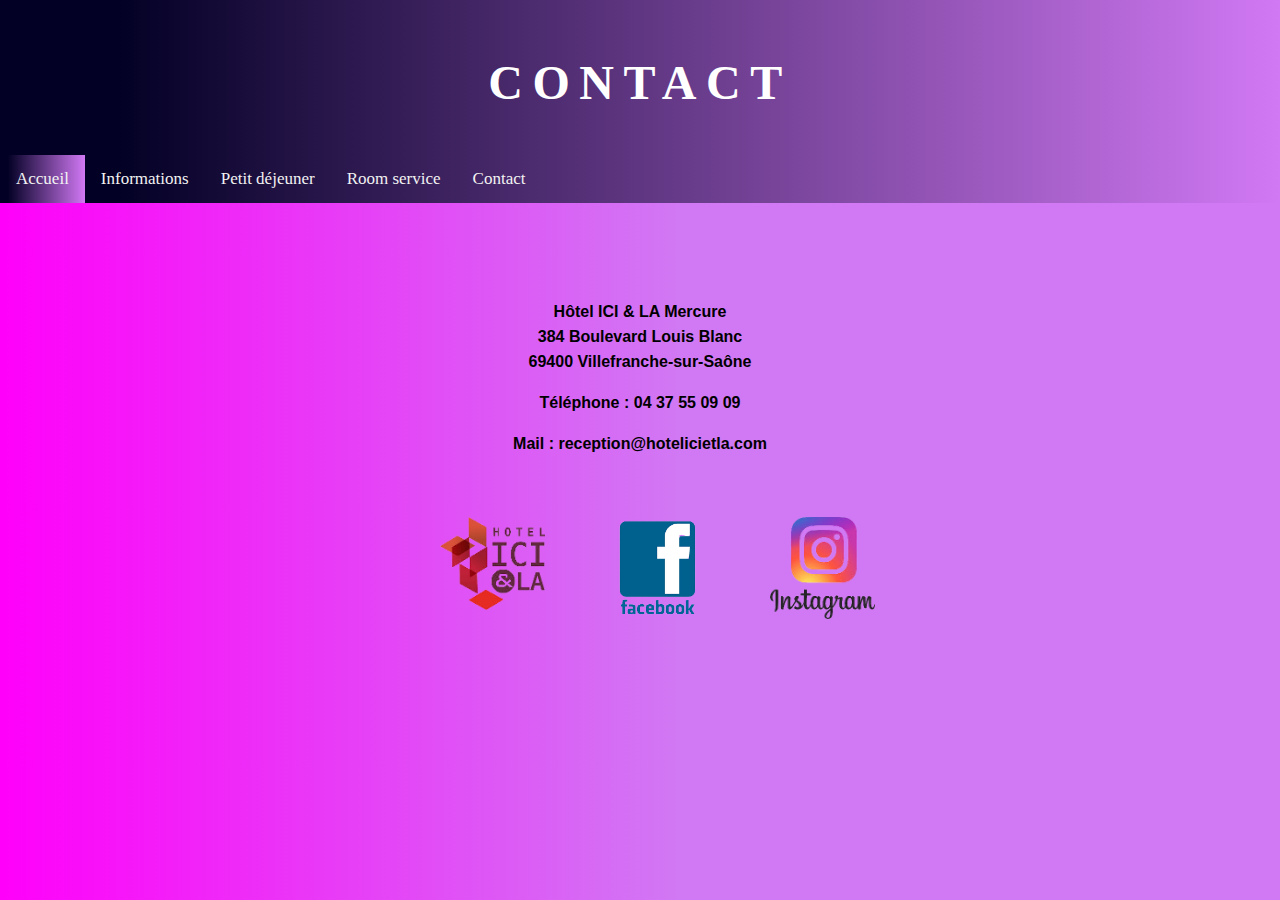
<file: contact.html>
<!DOCTYPE html>
<html lang="fr">
  <head>
    <meta charset="UTF-8" />
    <meta http-equiv="X-UA-Compatible" content="IE=edge" />
    <meta name="viewport" content="width=device-width, initial-scale=1.0" />
    <title>Contact</title>
    <link rel="shortcut icon" href="./Logos/icietla.jpg" />
    <link rel="stylesheet" type="text/css" href="style5.css" />
  </head>
  <body>
    <a id="haut"></a>
    <h1>Contact</h1>

    <div class="topnav" id="myTopnav">
      <a href="./index.html" class="active">Accueil</a>
      <a href="./informations.html">Informations</a>
      <a href="./pdj.html">Petit déjeuner</a>
      <a href="./roomservice.html">Room service</a>
      <a href="./contact.html">Contact</a>

      <a
        href="javascript:void(0);"
        style="font-size: 15px"
        class="icon"
        onclick="myFunction()"
        >&#9776;
      </a>
    </div>

    <script>
      function myFunction() {
        var x = document.getElementById("myTopnav");
        if (x.className === "topnav") {
          x.className += " responsive";
        } else {
          x.className = "topnav";
        }
      }
    </script>

    <div class="contact">
      <div class="hotel">
        <p>
          Hôtel ICI & LA Mercure <br />
          384 Boulevard Louis Blanc <br />
          69400 Villefranche-sur-Saône
        </p>
        <p>Téléphone : 04 37 55 09 09</p>
        <a href="mailto:reception@hotelicietla.com">
          <p>Mail : reception@hotelicietla.com</p>
        </a>
      </div>

      <div class="logo">
        <a href="https://hotelicietla.com/fr/" target="_blank">
          <img src="./Logos/icietla.png" width="105px" />
        </a>
        <a href="https://fr-fr.facebook.com/Hotelicietla" target="-blank">
          <img src="./Logos/facebook2.png" width="155px" />
        </a>
        <a href="https://www.instagram.com/lebelooga/" target="-blank">
          <img src="./Logos/insta.png" width="105px" />
        </a>
      </div>
    </div>
  </body>
</html>
</file>
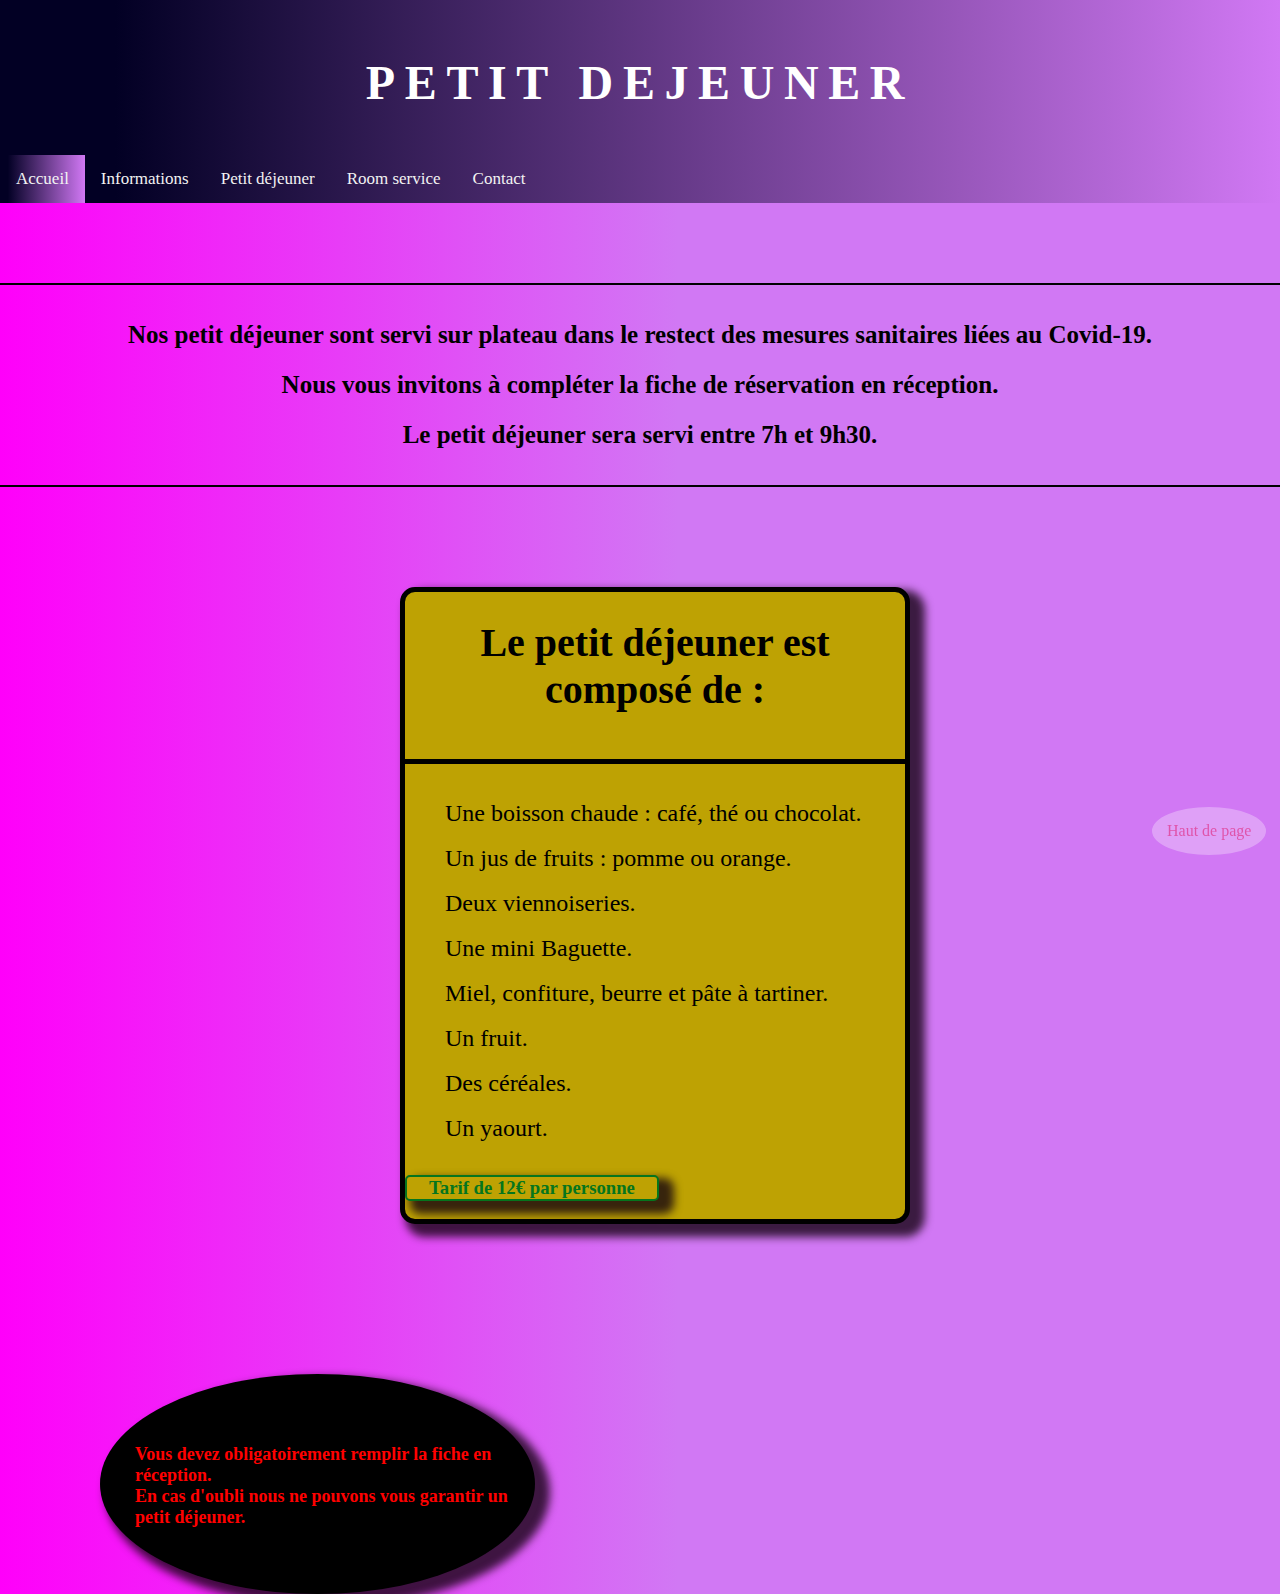
<file: pdj.html>
<!DOCTYPE html>
<html lang="fr">
  <head>
    <meta charset="UTF-8" />
    <meta name="viewport" content="width=device-width, initial-scale=1.0" />
    <title>Petit déjeuner</title>
    <link rel="stylesheet" href="./style4.css" />
  </head>
  <body>
    <header>
      <a id="haut"></a>
      <h1>PETIT DEJEUNER</h1>

      <div class="topnav" id="myTopnav">
        <a href="./index.html" class="active">Accueil</a>
        <a href="./informations.html">Informations</a>
        <a href="./pdj.html">Petit déjeuner</a>
        <a href="./roomservice.html">Room service</a>
        <a href="./contact.html">Contact</a>

        <a
          href="javascript:void(0);"
          style="font-size: 15px"
          class="icon"
          onclick="myFunction()"
          >&#9776;
        </a>
      </div>

      <script>
        function myFunction() {
          var x = document.getElementById("myTopnav");
          if (x.className === "topnav") {
            x.className += " responsive";
          } else {
            x.className = "topnav";
          }
        }
      </script>

      <p>
        Nos petit déjeuner sont servi sur plateau dans le restect des mesures
        sanitaires liées au Covid-19.<br />
        Nous vous invitons à compléter la fiche de réservation en réception.<br />
        Le petit déjeuner sera servi entre 7h et 9h30.
      </p>
    </header>
    <hr color="black" />
    <section>
      <h1>Le petit déjeuner est composé de :</h1>
      <ul>
        <li>Une boisson chaude : café, thé ou chocolat.</li>
        <li>Un jus de fruits : pomme ou orange.</li>
        <li>Deux viennoiseries.</li>
        <li>Une mini Baguette.</li>
        <li>Miel, confiture, beurre et pâte à tartiner.</li>
        <li>Un fruit.</li>
        <li>Des céréales.</li>
        <li>Un yaourt.</li>
      </ul>
      <h3>Tarif de 12€ par personne</h3>
    </section>
    <footer>
      <h4>
        Vous devez obligatoirement remplir la fiche en réception.<br />
        En cas d'oubli nous ne pouvons vous garantir un petit déjeuner.
      </h4>
    </footer>
    <a href="#haut" class="button">Haut de page</a>
  </body>
</html>
</file>
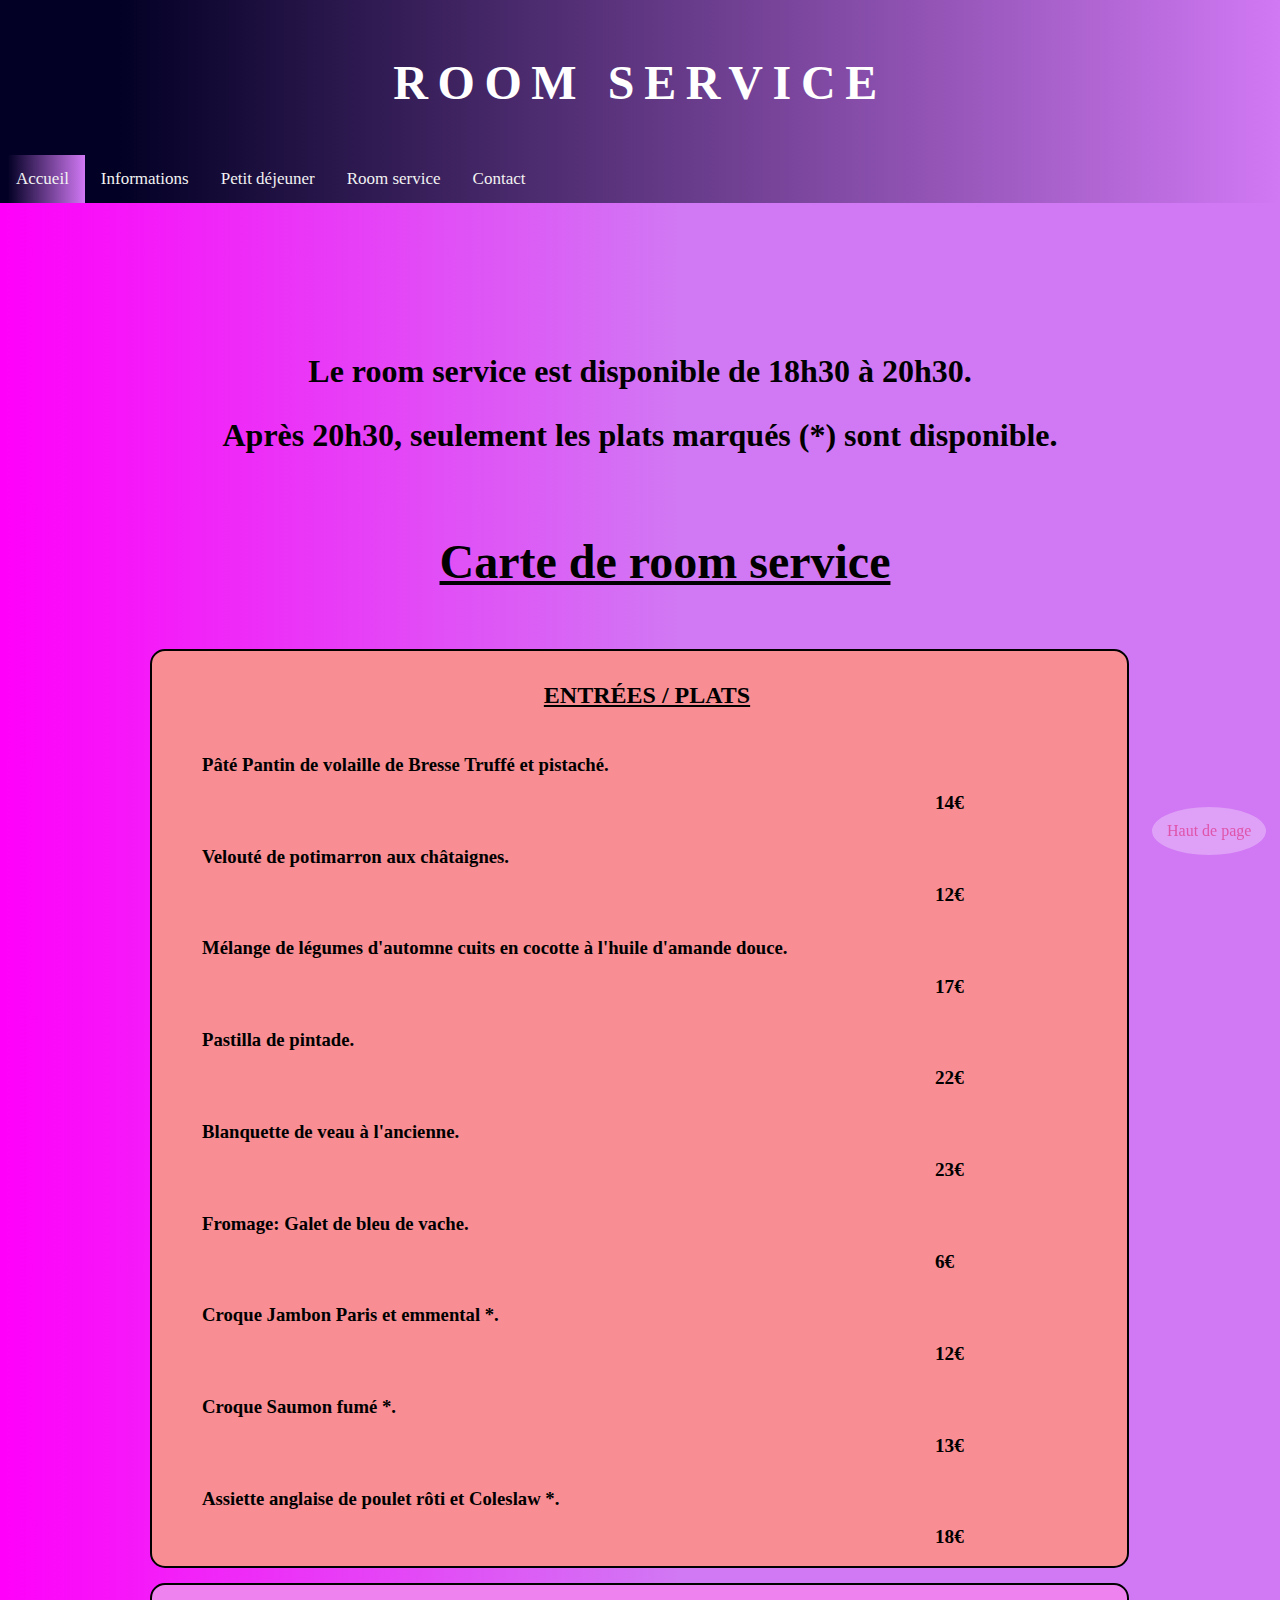
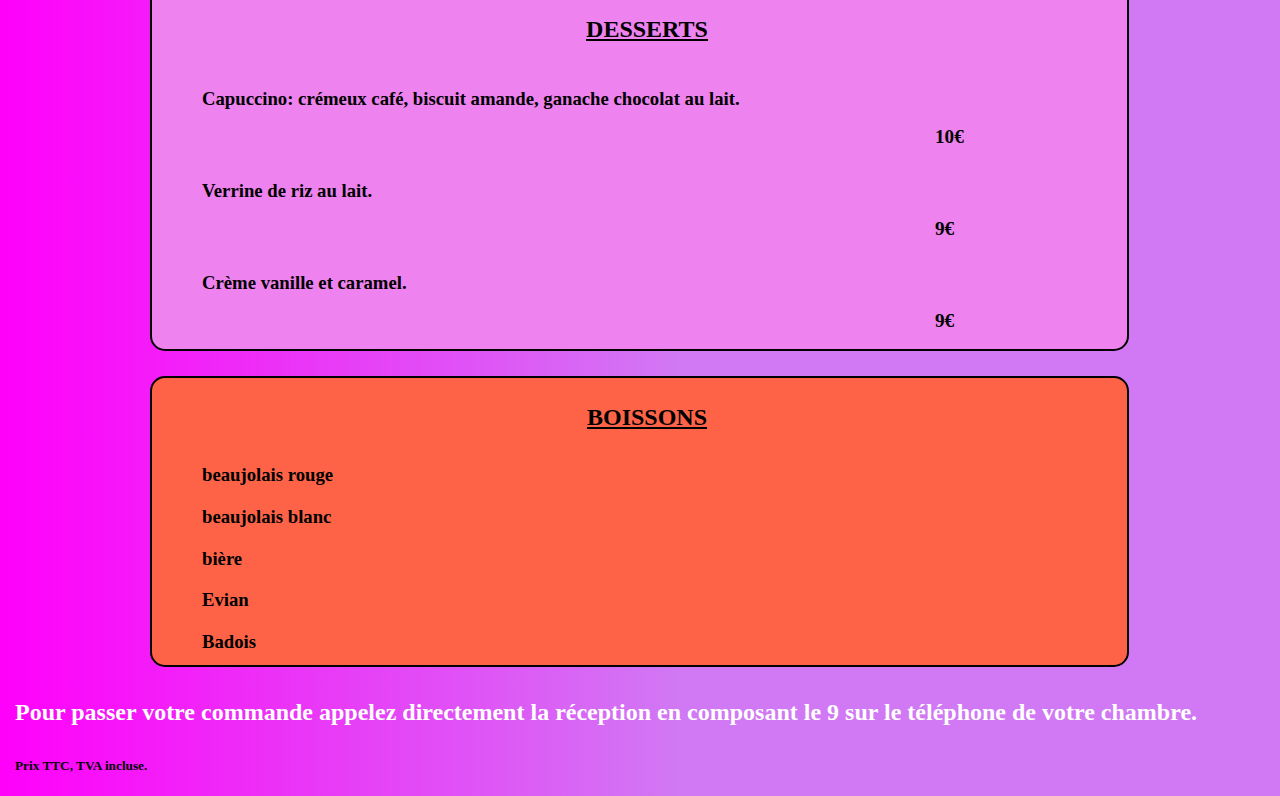
<file: roomservice.html>
<!DOCTYPE html>
<html lang="fr">
  <head>
    <meta charset="UTF-8" />
    <meta name="viewport" content="width=device-width, initial-scale=1.0" />
    <title>Room service</title>
    <link rel="shortcut icon" href="./Logos/belooga.jpg" />
    <link rel="stylesheet" type="text/css" href="style3.css" />
  </head>
  <body>
    <a id="haut"></a>
    <h1>room service</h1>

    <div class="topnav" id="myTopnav">
      <a href="./index.html" class="active">Accueil</a>
      <a href="./informations.html">Informations</a>
      <a href="./pdj.html">Petit déjeuner</a>
      <a href="./roomservice.html">Room service</a>
      <a href="./contact.html">Contact</a>

      <a
        href="javascript:void(0);"
        style="font-size: 15px"
        class="icon"
        onclick="myFunction()"
        >&#9776;
      </a>
    </div>

    <script>
      function myFunction() {
        var x = document.getElementById("myTopnav");
        if (x.className === "topnav") {
          x.className += " responsive";
        } else {
          x.className = "topnav";
        }
      }
    </script>

    <div class="entete">
      <h2>Le room service est disponible de 18h30 à 20h30.</h2>
      <h2>Après 20h30, seulement les plats marqués (*) sont disponible.</h2>
    </div>
    <div id="carte">
      <h2>Carte de room service</h2>
    </div>
    <div class="plats">
      <h6>Entrées / plats</h6>
      <h3>Pâté Pantin de volaille de Bresse Truffé et pistaché.</h3>
      <p>14€</p>

      <h3>Velouté de potimarron aux châtaignes.</h3>
      <p>12€</p>

      <h3>
        Mélange de légumes d'automne cuits en cocotte à l'huile d'amande douce.
      </h3>
      <p>17€</p>

      <h3>Pastilla de pintade.</h3>
      <p>22€</p>

      <h3>Blanquette de veau à l'ancienne.</h3>
      <p>23€</p>

      <h3>Fromage: Galet de bleu de vache.</h3>
      <p>6€</p>

      <h3>Croque Jambon Paris et emmental *.</h3>
      <p>12€</p>

      <h3>Croque Saumon fumé *.</h3>
      <p>13€</p>

      <h3>Assiette anglaise de poulet rôti et Coleslaw *.</h3>
      <p>18€</p>
    </div>
    <div class="desserts">
      <h6>Desserts</h6>

      <h3>
        Capuccino: crémeux café, biscuit amande, ganache chocolat au lait.
      </h3>
      <p>10€</p>

      <h3>Verrine de riz au lait.</h3>
      <p>9€</p>

      <h3>Crème vanille et caramel.</h3>
      <p>9€</p>
    </div>
    <div class="boissons">
      <h6>Boissons</h6>
      <h3>beaujolais rouge</h3>
      <h3>beaujolais blanc</h3>
      <h3>bière</h3>
      <h3>Evian</h3>
      <h3>Badois</h3>
    </div>

    <h4>
      Pour passer votre commande appelez directement la réception en composant
      le 9 sur le téléphone de votre chambre.
    </h4>

    <h5>Prix TTC, TVA incluse.</h5>
    <a href="#haut" class="button">Haut de page</a>
  </body>
</html>
</file>
<file: style5.css>
body {
  width: 100%;
  height: 100vh;
  margin: 0 auto;
  padding: 0 auto;
  background: rgb(2, 0, 36);
  background: linear-gradient(
    90deg,
    rgba(2, 0, 36, 1) 0%,
    rgba(255, 0, 250, 1) 0%,
    rgba(209, 120, 244, 1) 53%
  );
}

h1 {
  height: 100px;
  width: 100%;
  text-align: center;
  margin: 0;
  padding-top: 55px;
  font-size: 3em;
  text-transform: uppercase;
  color: white;
  letter-spacing: 0.2em;
  font-family: serif;
  background: rgb(2, 0, 36);
  background: linear-gradient(
    90deg,
    rgba(2, 0, 36, 1) 9%,
    rgba(209, 120, 244, 1) 100%,
    rgba(0, 212, 255, 1) 100%
  );
}

.topnav {
  overflow: hidden;
  background: rgb(2, 0, 36);
  background: linear-gradient(
    90deg,
    rgba(2, 0, 36, 1) 9%,
    rgba(209, 120, 244, 1) 100%,
    rgba(0, 212, 255, 1) 100%
  );
}

.topnav a {
  float: left;
  display: block;
  color: #f2f2f2;
  text-align: center;
  padding: 14px 16px;
  text-decoration: none;
  font-size: 17px;
}

.active {
  color: white;
  background: rgb(2, 0, 36);
  background: linear-gradient(
    90deg,
    rgba(2, 0, 36, 1) 9%,
    rgba(209, 120, 244, 1) 100%,
    rgba(0, 212, 255, 1) 100%
  );
}

.topnav .icon {
  display: none;
}

.topnav a:hover {
  background: rgb(2, 0, 36);
  background: linear-gradient(
    90deg,
    rgba(2, 0, 36, 1) 9%,
    rgba(209, 120, 244, 1) 100%,
    rgba(0, 212, 255, 1) 100%
  );
}

.contact {
  padding: 0;
  width: 45%;
  position: relative;
  top: 80px;
  margin-top: 2px;
  border-radius: 15px;
  margin-left: auto;
  margin-right: auto;
}

.hotel {
  position: relative;
}
.hotel p {
  position: relative;
  text-align: center;
  line-height: 25px;
  text-decoration: none;
  font-family: Arial, Helvetica, sans-serif;
  font-weight: 700;
}

.hotel :link {
  text-decoration: none;
  color: black;
}

.hotel :link :hover {
  color: white;
  font-size: 20px;
}
.logo {
  display: flex;
  justify-content: center;
}

.logo img {
  position: relative;
  margin-top: 45px;
  padding-left: 35px;
  padding-bottom: 15px;
}

/* !!!!!!!!!!!!!!!!!   RESPONSIVE !!!!!!!!!!!!!!!!!!!!!!!!!!!!!! */

@media screen and (max-width: 600px) {
  .topnav a:not(:first-child),
  .dropdown .dropbtn {
    display: none;
  }
  .topnav a.icon {
    float: right;
    display: block;
  }
}

@media screen and (max-width: 600px) {
  .topnav.responsive {
    position: relative;
  }
  .topnav.responsive .icon {
    position: absolute;
    right: 0;
    top: 0;
  }
  .topnav.responsive a {
    float: none;
    display: block;
    text-align: left;
  }

  .logo {
    display: flex;
    flex-direction: column;
  }
}
</file>
<file: style4.css>
body {
  width: 100%;
  height: 100vh;
  margin: 0;
  padding: 0;
  background: rgb(2, 0, 36);
  background: linear-gradient(
    90deg,
    rgba(2, 0, 36, 1) 0%,
    rgba(255, 0, 250, 1) 0%,
    rgba(209, 120, 244, 1) 53%
  );
}

header h1 {
  height: 100px;
  width: 100%;
  text-align: center;
  margin: 0;
  padding-top: 55px;
  font-size: 3em;
  text-transform: uppercase;
  color: white;
  letter-spacing: 0.2em;
  font-family: serif;
  background: rgb(2, 0, 36);
  background: linear-gradient(
    90deg,
    rgba(2, 0, 36, 1) 9%,
    rgba(209, 120, 244, 1) 100%,
    rgba(0, 212, 255, 1) 100%
  );
}

.topnav {
  overflow: hidden;
  background: rgb(2, 0, 36);
  background: linear-gradient(
    90deg,
    rgba(2, 0, 36, 1) 9%,
    rgba(209, 120, 244, 1) 100%,
    rgba(0, 212, 255, 1) 100%
  );
}

.topnav a {
  float: left;
  display: block;
  color: #f2f2f2;
  text-align: center;
  padding: 14px 16px;
  text-decoration: none;
  font-size: 17px;
}

.active {
  color: white;
  background: rgb(2, 0, 36);
  background: linear-gradient(
    90deg,
    rgba(2, 0, 36, 1) 9%,
    rgba(209, 120, 244, 1) 100%,
    rgba(0, 212, 255, 1) 100%
  );
}

.topnav .icon {
  display: none;
}

.topnav a:hover {
  background: rgb(2, 0, 36);
  background: linear-gradient(
    90deg,
    rgba(2, 0, 36, 1) 9%,
    rgba(209, 120, 244, 1) 100%,
    rgba(0, 212, 255, 1) 100%
  );
}

header p {
  text-align: center;
  font-size: 25px;
  font-weight: 800;
  line-height: 50px;
  margin-top: 80px;
  border-top: 2px solid;
  padding-top: 25px;
}

section {
  position: relative;
  left: 400px;
  margin-top: 100px;
  width: 500px;
  text-align: center;
  border: 5px solid;
  background-color: rgb(190, 162, 3);
  border-radius: 15px;
  box-shadow: 10px 8px 8px 5px rgba(19, 2, 16, 0.79);
}

section h1 {
  height: 140px;
  font-size: 40px;
  border-bottom: 5px solid;
  text-align: center;
  align-items: center;
}
section ul {
  list-style-type: none;
  text-align: left;
  line-height: 45px;
  font-size: 1.5em;
}

section h3 {
  background-color: rgb(190, 162, 3);
  color: rgb(5, 117, 30);
  width: 250px;
  margin-top: 15px;
  border: 2px solid;
  text-align: center;
  border-radius: 5px;
  box-shadow: 10px 8px 8px 5px rgba(19, 2, 16, 0.79);
}

footer h4 {
  position: relative;
  margin-left: 100px;
  margin-top: 150px;
  color: red;
  background-color: black;
  width: 400px;
  height: 150px;
  padding-top: 70px;
  padding-left: 35px;
  border-radius: 50%;
  box-shadow: 10px 8px 8px 5px rgba(19, 2, 16, 0.79);
  font-size: large;
}

.button {
  color: red;
  position: fixed;
  left: 90%;
  bottom: 5%;
  border: 15px solid white;
  border-radius: 50%;
  text-decoration: none;
  background-color: white;
  opacity: 0.3;
}

.button:hover {
  opacity: 1;
  color: blue;
  box-shadow: 0px 10px 13px -7px #000000;
}

/* !!!!!!!!!!!!!!!!!   RESPONSIVE !!!!!!!!!!!!!!!!!!!!!!!!!!!!!! */

@media screen and (max-width: 600px) {
  .topnav a:not(:first-child),
  .dropdown .dropbtn {
    display: none;
  }
  .topnav a.icon {
    float: right;
    display: block;
  }
}

@media screen and (max-width: 600px) {
  .topnav.responsive {
    position: relative;
  }
  .topnav.responsive .icon {
    position: absolute;
    right: 0;
    top: 0;
  }
  .topnav.responsive a {
    float: none;
    display: block;
    text-align: left;
  }

  header h1 {
    letter-spacing: 0;
    padding-top: 1px;
  }

  section {
    left: 0%;
    width: auto;
    padding-left: 0;
    padding-right: 2px;
  }

  section li {
    padding-left: 0px;
  }
  footer h4 {
    left: 25px;
    width: 250px;
    margin-left: 0px;
  }
  .button {
    display: none;
  }
}

@media screen and (min-width: 601px) and (max-width: 1000px) {
  header h1 {
    letter-spacing: 0;
    padding-top: 1px;
  }

  section {
    left: 5px;
    width: auto;
  }
  footer h4 {
    left: 25px;
    width: 250px;
    margin-left: 0;
  }
}
</file>
<file: style3.css>
body {
  width: 100%;
  margin: 0;
  padding: 0;
  background: rgb(2, 0, 36);
  background: linear-gradient(
    90deg,
    rgba(2, 0, 36, 1) 0%,
    rgba(255, 0, 250, 1) 0%,
    rgba(209, 120, 244, 1) 53%
  );
}

h1 {
  height: 100px;
  width: 100%;
  text-align: center;
  margin: 0;
  padding-top: 55px;
  font-size: 3em;
  text-transform: uppercase;
  color: white;
  letter-spacing: 0.2em;
  font-family: serif;
  background: rgb(2, 0, 36);
  background: linear-gradient(
    90deg,
    rgba(2, 0, 36, 1) 9%,
    rgba(209, 120, 244, 1) 100%,
    rgba(0, 212, 255, 1) 100%
  );
}

.topnav {
  overflow: hidden;
  background: rgb(2, 0, 36);
  background: linear-gradient(
    90deg,
    rgba(2, 0, 36, 1) 9%,
    rgba(209, 120, 244, 1) 100%,
    rgba(0, 212, 255, 1) 100%
  );
}

.topnav a {
  float: left;
  display: block;
  color: #f2f2f2;
  text-align: center;
  padding: 14px 16px;
  text-decoration: none;
  font-size: 17px;
}

.active {
  color: white;
  background: rgb(2, 0, 36);
  background: linear-gradient(
    90deg,
    rgba(2, 0, 36, 1) 9%,
    rgba(209, 120, 244, 1) 100%,
    rgba(0, 212, 255, 1) 100%
  );
}

.topnav .icon {
  display: none;
}

.topnav a:hover {
  background: rgb(2, 0, 36);
  background: linear-gradient(
    90deg,
    rgba(2, 0, 36, 1) 9%,
    rgba(209, 120, 244, 1) 100%,
    rgba(0, 212, 255, 1) 100%
  );
}
.icones {
  display: flex;
  flex-direction: column;
  flex-wrap: wrap;
}

.entete {
  margin-top: 150px;
  margin-bottom: 80px;
}
.entete h2 {
  text-align: center;
  margin-top: 15px;
  font-size: 2em;
}

#carte {
  margin-bottom: 60px;
}
#carte h2 {
  font-size: 3rem;
  padding-left: 50px;
  text-decoration: underline;
  font-weight: bold;
  text-align: center;
}

h3 {
  display: flex;
  align-items: center;
  text-align: justify;
  padding-left: 35px;
  padding-top: 15px;
}

p {
  padding-left: 80%;
  font-weight: 700;
  font-size: larger;
}

.plats {
  border: 2px solid black;
  padding-left: 15px;
  margin-left: 150px;
  margin-right: 15px;
  width: 75%;
  background-color: rgb(248, 142, 147);
  border-radius: 15px;
  line-height: 1.2rem;
}
hr {
  border: none;
  border-top: 3px double #333;
  color: #333;
  overflow: visible;
  text-align: center;
  height: 5px;
  width: 10px;
}

.desserts {
  border: 2px solid black;
  padding-left: 15px;
  margin-left: 150px;
  margin-right: 15px;
  margin-top: 15px;
  width: 75%;
  background-color: violet;
  border-radius: 15px;
  line-height: 1.2rem;
}

.boissons {
  border: 2px solid black;
  padding-left: 15px;
  margin-left: 150px;
  margin-right: 15px;
  margin-top: 25px;
  width: 75%;
  border-radius: 15px;
  background-color: tomato;
  line-height: 0.5rem;
}

h6 {
  font-size: 1.5rem;
  text-transform: uppercase;
  margin-top: 35px;
  margin-bottom: 35px;
  text-align: center;
  text-decoration: underline;
}
h4 {
  margin-left: 15px;
  font-size: 1.5rem;
  color: white;
}
h5 {
  margin-left: 15px;
}

.button {
  color: red;
  position: fixed;
  left: 90%;
  bottom: 5%;
  border: 15px solid white;
  border-radius: 50%;
  text-decoration: none;
  background-color: white;
  opacity: 0.3;
}

.button:hover {
  opacity: 1;
  color: blue;
}

/* !!!!!!!!!!!!!!!!!   RESPONSIVE !!!!!!!!!!!!!!!!!!!!!!!!!!!!!! */

@media screen and (max-width: 600px) {
  .topnav a:not(:first-child),
  .dropdown .dropbtn {
    display: none;
  }
  .topnav a.icon {
    float: right;
    display: block;
  }
}

@media screen and (max-width: 600px) {
  .topnav.responsive {
    position: relative;
  }
  .topnav.responsive .icon {
    position: absolute;
    right: 0;
    top: 0;
  }
  .topnav.responsive a {
    float: none;
    display: block;
    text-align: left;
  }
  .icones {
    display: flex;
    flex-direction: column;
    flex-wrap: wrap;
  }
  .plats {
    margin-left: auto;
  }
  .plats h3 {
    padding-left: 0px;
  }
  .desserts {
    margin-left: auto;
  }
  .desserts h3 {
    padding-left: 0px;
  }
  .boissons {
    margin-left: auto;
  }
  .button {
    display: none;
  }
}
@media screen and (min-width: 401px) and (max-width: 599px) {
  .icones {
    display: flex;
    flex-direction: column;
    flex-wrap: wrap;
  }
}
</file>
